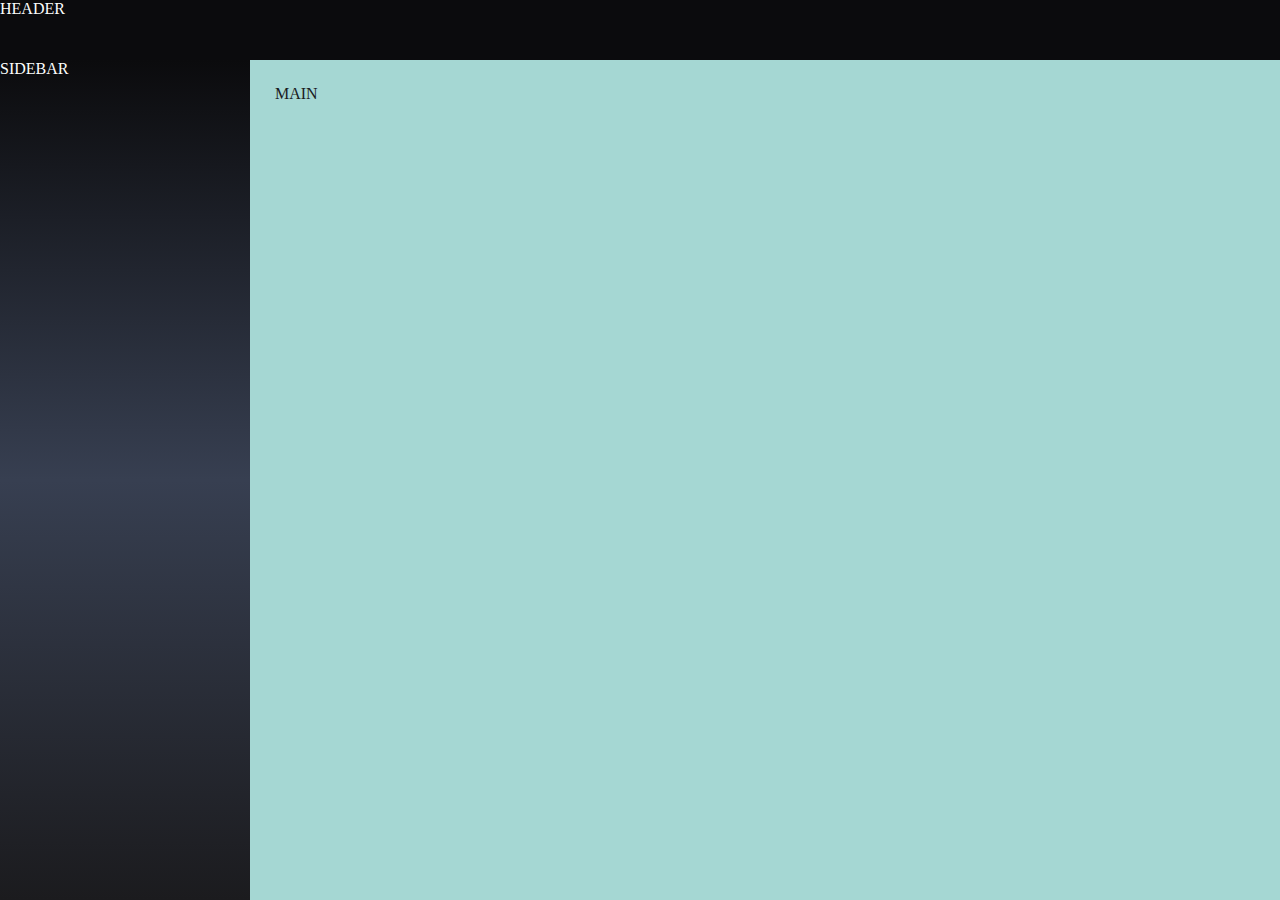
<file: Modelohtml/index.html>
<!DOCTYPE html>
<html lang="pt-br">

<head>
    <meta charset="UTF-8">
    <meta http-equiv="X-UA-Compatible" content="IE=edge">
    <meta name="viewport" content="width=device-width, initial-scale=1.0">
    <link rel="stylesheet" href="styles.css">
    <title>Document</title>
</head>

<body>

    <header class="header">
        HEADER
    </header>

    <section class="sidebar">
        SIDEBAR
    </section>

    <main class="main">

        <div class="card">MAIN</div>
        <div class="card"></div>
        <div class="card"></div>
        <div class="card"></div>
        <div class="card"></div>
        <div class="card"></div>


    </main>

</body>

</html>
</file>
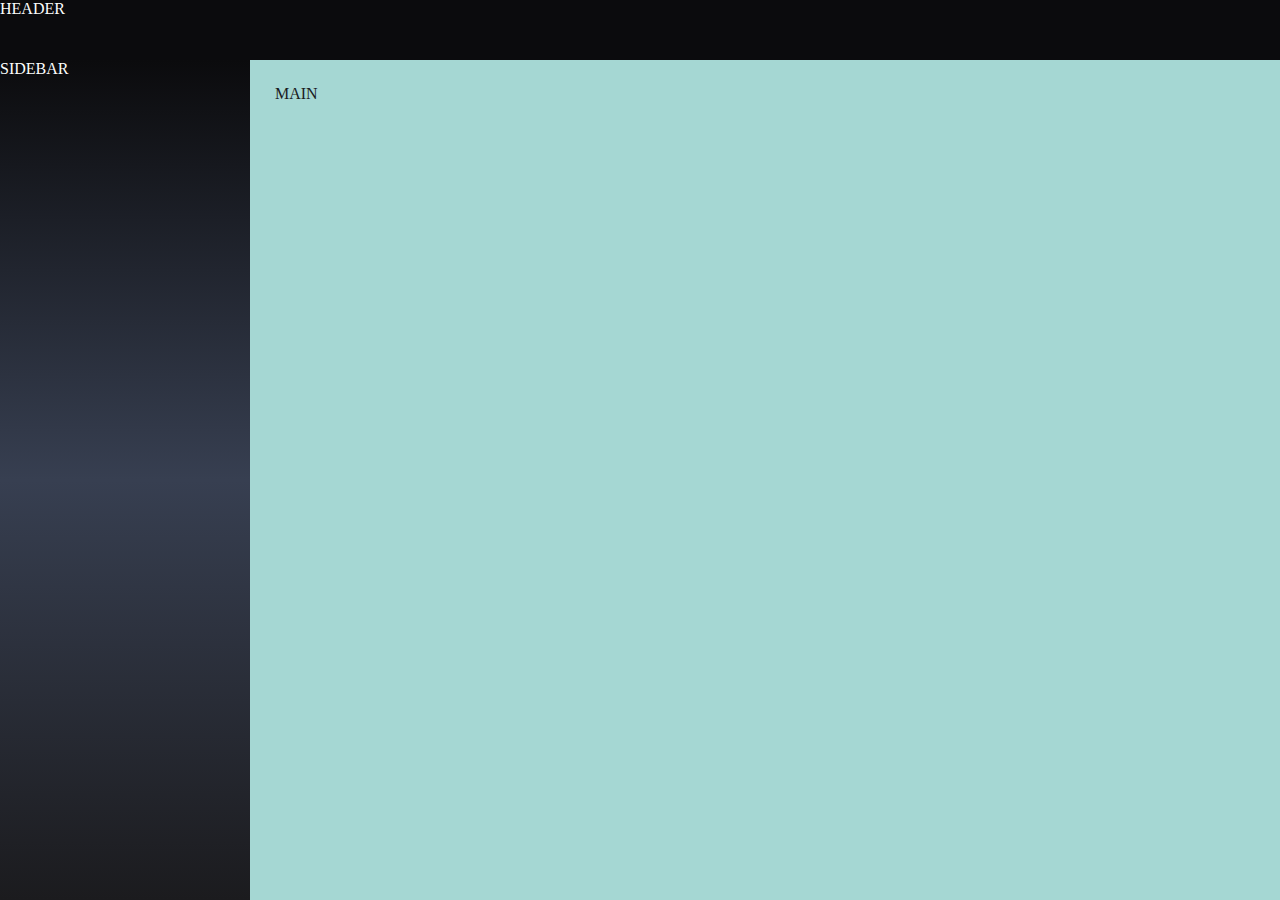
<file: Modelohtml/index backup.html>
<!DOCTYPE html>
<html lang="pt-br">

<head>
    <meta charset="UTF-8">
    <meta http-equiv="X-UA-Compatible" content="IE=edge">
    <meta name="viewport" content="width=device-width, initial-scale=1.0">
    <link rel="stylesheet" href="styles.css">
    <title>Document</title>
</head>

<body>

    <header class="header">
        HEADER
    </header>

    <section class="sidebar">
        SIDEBAR
    </section>

    <main class="main">
        MAIN
    </main>

</body>

</html>
</file>
<file: Modelohtml/styles.css>
body{
    height: 100vh;
    display: grid;
    grid-template-columns: 250px 1fr;
    grid-template-rows: 60px 1fr;
    margin: 0;
    padding: 0;
}

.header{
    background-color: #0b0b0d;
    grid-column: 1 / 3;
    grid-row: 1 / 2;
    color: #fcfefd;
}

.sidebar{
    background: rgb(11,11,13);
background: linear-gradient(180deg, rgba(11,11,13,1) 0%, rgba(55,63,81,1) 50%, rgba(27,27,30,1) 100%);
    grid-column: 1 / 2;
    grid-row: 2 / 3;
    color: #fcfefd;
    z-index: 1;

}


.main{
    background-color: #A5D7D3;
    padding: 25px;
    color: #1B1B1E;
    grid-column: 2 / 3;
    grid-row: 2 / 3;

    display: grid;
    grid-template-columns: 1fr 1fr;
    grid-template-rows: 1fr 1fr 1fr;
    gap: 20px;
}

.card1{
    background-color: #FCFEFD;
    border-radius: 10px;
    grid-column: 1 / 2;
    grid-row: 1 / 2;
    min-width: 200px;
    min-height: 200px;
    box-shadow: 10px 10px #80b3ae;
}

.card2{
    background-color: #FCFEFD;
    border-radius: 10px;
    grid-column: 2 / 3;
    grid-row: 1 / 2;
    min-width: 200px;
    min-height: 200px;
    box-shadow: 10px 10px #80b3ae;
}

.card-content{
    background-color: #FCFEFD;
    border-radius: 10px;
    grid-column: 1 / 3;
    grid-row: 2 / 4;
    box-shadow: 10px 10px #80b3ae;
}



@media (max-width: 925px) {
    .main{
        grid-template-columns: 1fr 1fr;
        grid-template-rows: repeat(2, 200px);
        grid-template-areas: initial;
    }

    .card {
        grid-area: initial !important;
    }
}

.temaglobal {
    color: #2C9BA4;
    color: #68B38F;
    color: #AFCD5F;
    color: #373F51;
    color: #1B1B1E;
    color: #A5D7D3;
    color: #E0EDB6;
    color: #FCFEFD;
    background-color: #FFFFFF;
    color: #000000; /*foreground*/
    color: #000000 /*tableaccent*/
}
</file>
